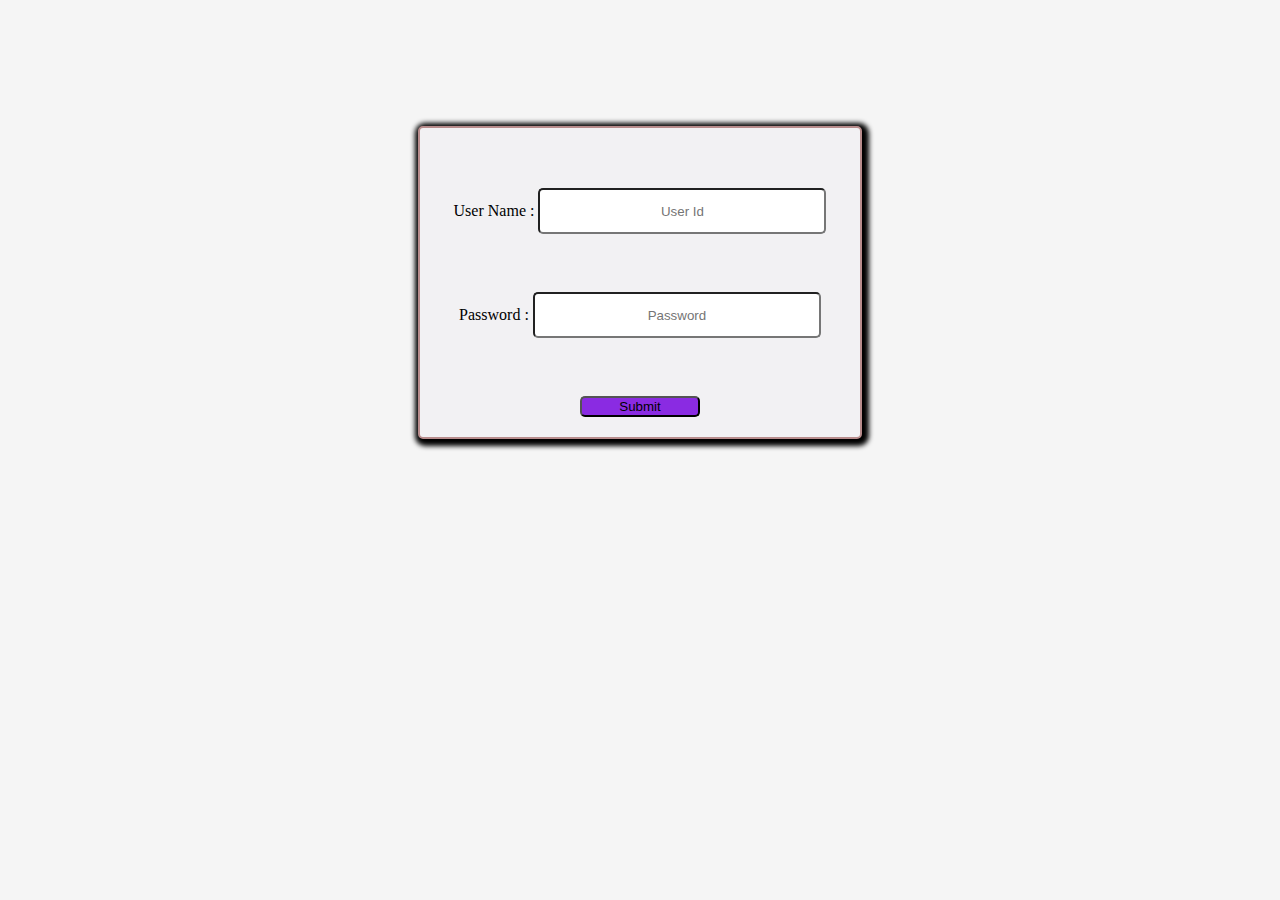
<file: login.html>
<!DOCTYPE html>
<html>
<head>
	<meta charset="utf-8">
	<meta name="viewport" content="width=device-width, initial-scale=1">
	<title></title>
	<link href="https://cdn.jsdelivr.net/npm/bootstrap@5.2.0/dist/css/bootstrap.min.css" rel="stylesheet" integrity="sha384-gH2yIJqKdNHPEq0n4Mqa/HGKIhSkIHeL5AyhkYV8i59U5AR6csBvApHHNl/vI1Bx" crossorigin="anonymous">

  <link rel="stylesheet" href="https://cdn.jsdelivr.net/npm/bootstrap-icons@1.9.1/font/bootstrap-icons.css">

	<!-- JavaScript Bundle with Popper -->
	<script src="https://cdn.jsdelivr.net/npm/bootstrap@5.2.0/dist/js/bootstrap.bundle.min.js" integrity="sha384-A3rJD856KowSb7dwlZdYEkO39Gagi7vIsF0jrRAoQmDKKtQBHUuLZ9AsSv4jD4Xa" crossorigin="anonymous"></script>
	<style>
		body{
			background-color: rgb(136, 194, 194);
			text-emphasis-color: black;
		}
		.container{
			width: 400px;
			height: auto;
			border-radius: 5px;
			margin: 0 auto;
			margin-top: 10%;
			padding: 20px 20px;
			background: rgb(242, 241, 243); 
			text-align: center; 
			border: 2px solid rgb(184, 140, 140);
			box-shadow: 2px 2px 5px 5px;
			text-align: center;
		}
		.un{
			width:70%;
			height:40px;
			border-radius:5px;
			text-align: center;
			margin-top: 10%;
		}
		.pw{
			width:70%;
			height:40px;
			border-radius:5px;
			text-align: center;
			margin-top: 10%;
		}
		.sub{
			background-color:blueviolet; 
			border-radius: 5px; 
			margin: 0 auto;
			margin-top: 10%;
			width: 30%;
			height: auto;
		}

	</style>
</head>
<body style="background-color: whitesmoke;">
	<div class="container-fluid">
		<section class="log">
				<div class="container" >
					<form action="" method="post">
						User Name : <input type="text" name="name" id="n" placeholder="User Id" class="un"><br><br>
						Password : <input type="password" name="pwd" placeholder="Password" class="pw" ><br><br>
						<input type="submit" name="Submit" class="sub">
					</form>
				</div>
		</section>
	</div>

</body>
</html>
</file>
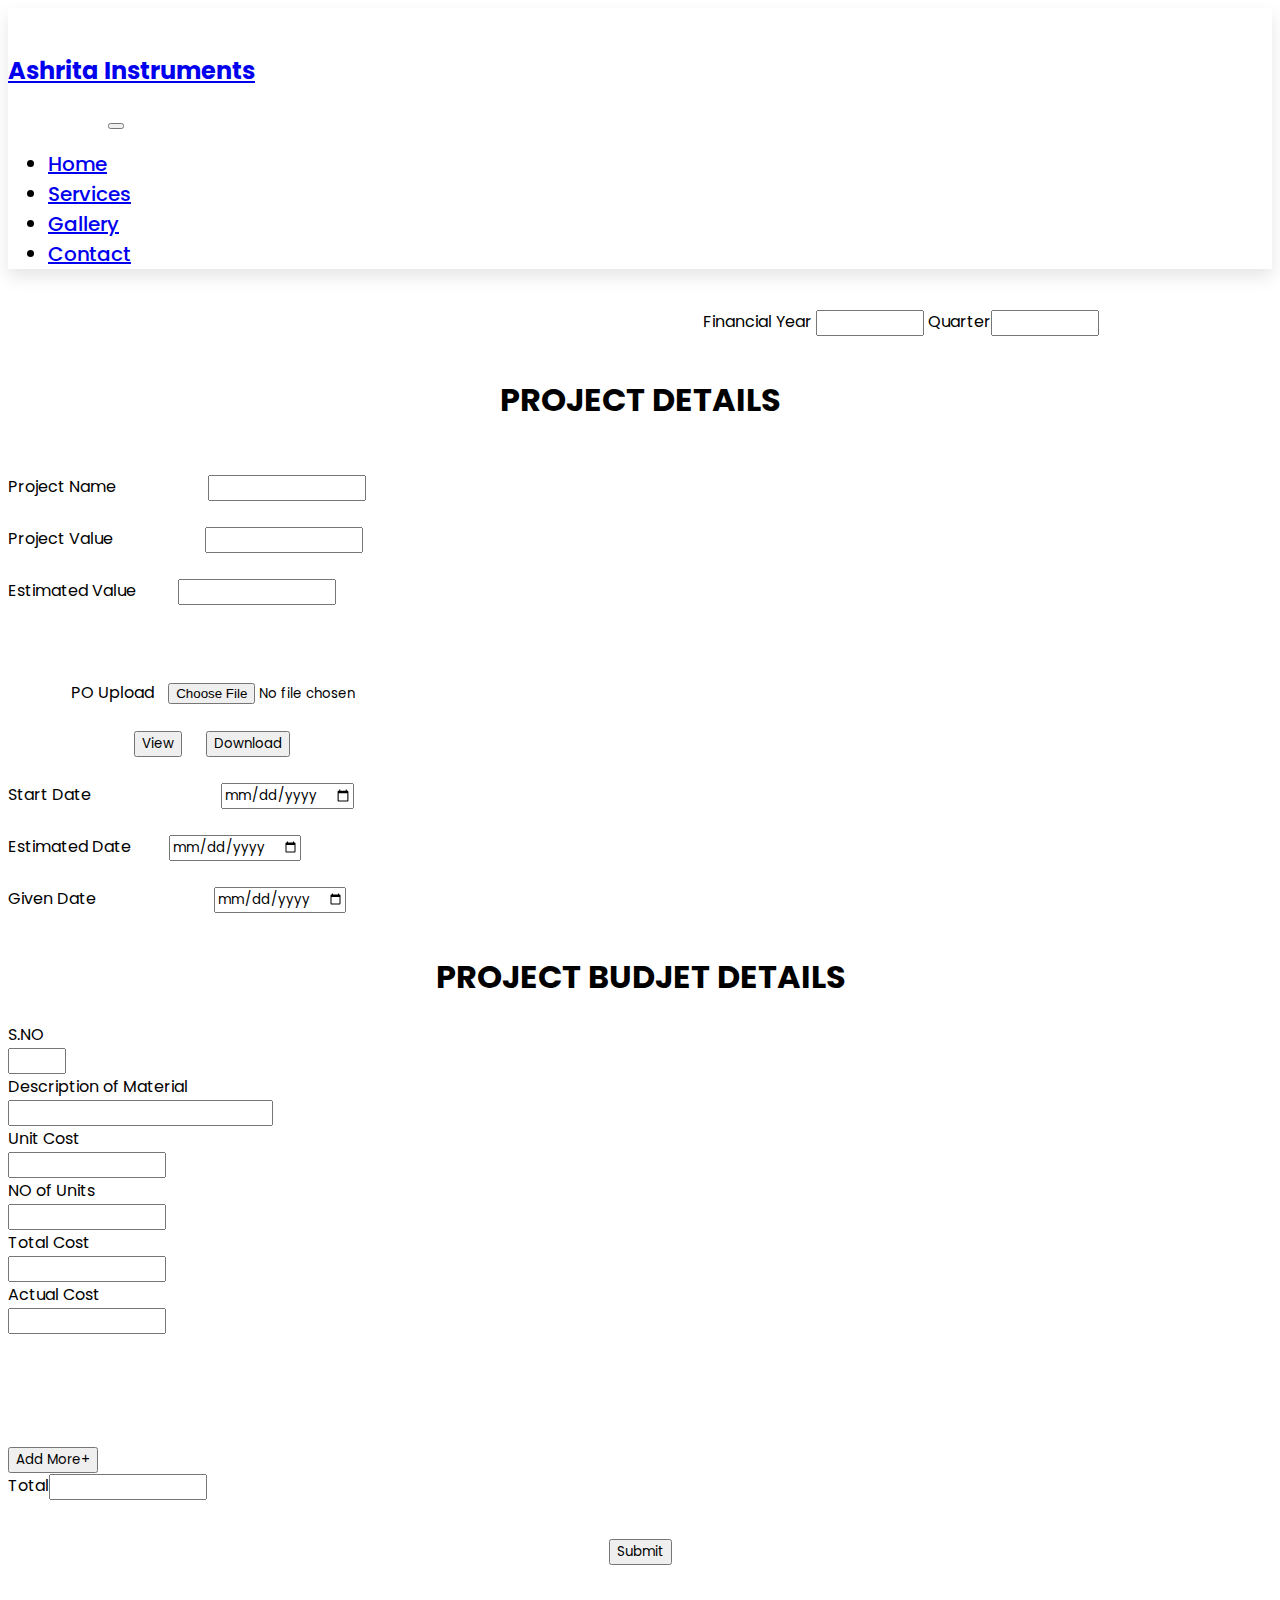
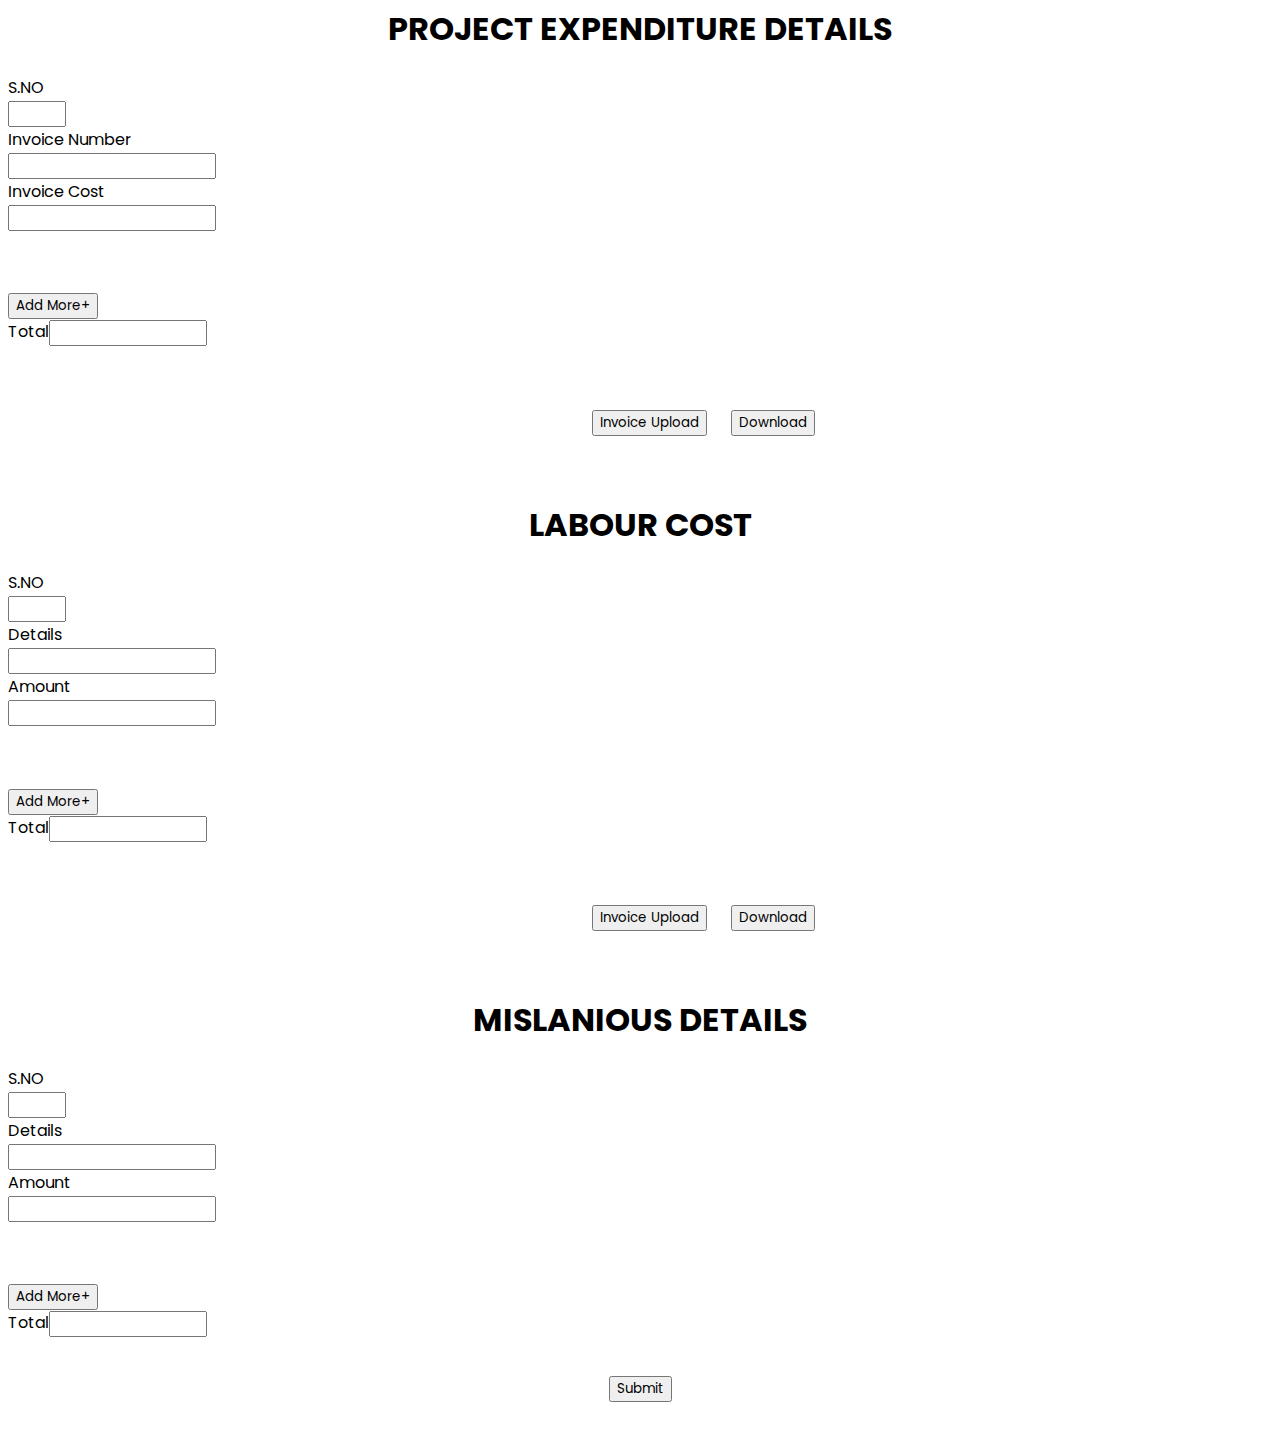
<file: page2.html>
<!DOCTYPE html>
<html lang="en">
<head>
    <meta charset="UTF-8">
    <meta http-equiv="X-UA-Compatible" content="IE=edge">
    <meta name="viewport" content="width=device-width, initial-scale=1.0">
    <title>Ashrita Instruments</title>
    <link rel="stylesheet" href="style.css">
    <link rel="stylesheet" href="https://cdnjs.cloudflare.com/ajax/libs/font-awesome/5.15.4/css/all.min.css">
	<link href="https://cdn.jsdelivr.net/npm/bootstrap@5.0.2/dist/css/bootstrap.min.css" rel="stylesheet" integrity="sha384-EVSTQN3/azprG1Anm3QDgpJLIm9Nao0Yz1ztcQTwFspd3yD65VohhpuuCOmLASjC" crossorigin="anonymous">
    <script src="https://cdn.jsdelivr.net/npm/bootstrap@5.0.2/dist/js/bootstrap.bundle.min.js" integrity="sha384-MrcW6ZMFYlzcLA8Nl+NtUVF0sA7MsXsP1UyJoMp4YLEuNSfAP+JcXn/tWtIaxVXM" crossorigin="anonymous"></script>
    <style>
        .a{
          width: 150px;
        }
    </style>
</head>
<body>
    <nav class="navbar navbar-expand-lg navbar-light bg-white" style="box-shadow:0rem 0.5rem 1rem rgba(0,0,0,0.1);">
		<div class="container-fluid">
		  <a class="navbar-brand" href="javascript:void(0)" style="margin-left: 20px;margin-right: 100px;"><h2>Ashrita Instruments</h2></a>
		  <button class="navbar-toggler" type="button" data-bs-toggle="collapse" data-bs-target="#mynavbar">
			<span class="navbar-toggler-icon"></span>
		  </button>
		  <div class="collapse navbar-collapse" id="mynavbar">
			<ul class="navbar-nav me-auto" >
			  <li class="nav-item" style="font-size: 20px;font-weight: 500;margin-right: 20px;">
				<a class="nav-link" href="#">Home</a>
			  </li>
			   <li class="nav-item" style="font-size: 20px;font-weight: 500;margin-right: 20px;">
				<a class="nav-link" href="#services">Services</a>
			  </li>
			  <li class="nav-item" style="font-size: 20px;font-weight: 500;margin-right: 20px;">
				<a class="nav-link" href="#gallery">Gallery</a>
			  </li>
			  <li class="nav-item" style="font-size: 20px;font-weight: 500;margin-right: 20px;">
				<a class="nav-link" href="#contact">Contact</a>
			  </li>
			</ul>
		  </div>
		</div>
	  </nav>

       
     <div class="container-fluid">
        <div class="container">
            <div style="margin-top: 40px;margin-left: 55%;" >
                Financial Year <input type="text" name="f" id="" style="width: 100px;">
                Quarter<input type="text" name="" id="" style="width: 100px;">
            </div>
            <div style="text-align: center;"> <h1 style="margin-top:40px; margin-bottom: 50px;">PROJECT DETAILS</h1></div>
            <form action="" method="post">
                <div class="row">
                    <div class="col-lg-6">
                        Project Name <input type="text" class="a" style="margin-left:7%"> <br><br>
                        Project Value <input type="text" class="a" style="margin-left:7%"><br><br>
                        Estimated Value <input type="text" class="a" style="margin-left:3%" ><br><br>
                    </div>
                    <div class="col-lg-6">
                        <br><br>
                        <label style="margin-left:5%; margin-right: 10px;">PO Upload </label><input type="file" ><br><br>
                        
                        <input type="button" class="btn btn-primary" value="View" style="margin-left:10%;">
                        <input type="button" class="btn btn-primary" value="Download" style="margin-left: 20px;"><br><br>
                    </div>
                </div>
                <div class="row">
                    <div class="col-lg-6">
                            Start Date <input type="date" style="margin-left: 10%;"><br><br>
                            <label >Estimated Date</label><input type="date" style="margin-left:3%;"><br><br>
                            Given Date <input type="date" style="margin-left: 9%;">
                        </div>
                    <div class="col-lg-6">
                          
                    </div>
                </div>

                <div >
                    <div style="text-align: center;"> <h1 style="margin-top: 40px; ">PROJECT BUDJET DETAILS</h1></div>
                    <div class="row" id="addmore">
                      <div class="col-lg-1">
                        S.NO<br><input type="text" style="width: 50px;">
                      </div>
                      <div class="col-lg-3 ">
                        Description of Material<br><input type="text">
                      </div>
                      <div class="col-lg-2 col-md-3 ">
                        Unit Cost<br><input type="text" class="a">
                      </div>
                      <div class="col-lg-2 col-md-3">
                        NO of Units<br><input type="text" class="a">
                      </div>
                      <div class="col-lg-2 col-md-3">
                        Total Cost<br><input type="text" class="a">
                      </div>
                      <div class="col-lg-2 col-md-3">
                        Actual Cost<br><input type="text" class="a">
                      </div>
                      <br><br>
                    </div>
                   
                    <script>
                      var patch ='<div class="col-lg-1">S.NO<br><input type="text" style="width: 50px;"></div><div class="col-lg-3 ">Description of Material<br><input type="text"></div><div class="col-lg-2 col-md-3">Unit Cost<br><input type="text" class="a"></div><div class="col-lg-2 col-md-3">NO of Units<br><input type="text" class="a"></div><div class="col-lg-2 col-md-3">Total Cost<br><input type="text" class="a"></div><div class="col-lg-2 col-md-3">Actual Cost<br><input type="text" class="a"></div>'
                   </script>
                <br>
                   <div class="row">
                    <div class="col-lg-2"></div>
                  <div class="col-lg-3">
                    <input type="button" value="Add More+" style="margin-top:3%;" onclick="document.getElementById('addmore').innerHTML=(document.getElementById('addmore').innerHTML+patch);" >  
                  </div>
                  <div class="col-lg-4 mt-3">
                    <label>Total</label><input type="text" style="width: 150px;">
                  </div>
                  <div class="col-lg-3"></div>
                  </div>
              </div>
              
              <div style="text-align: center;margin-top: 3%;"><input type="submit" name="Sumbit" class="btn btn-primary" style="text-align: center;"></div>
            </form>
            </div>
          </div>

        <section>
          <div class="container-fluid">
            <div class="container">
              <form action="" method="post">
                <div class="container">
                  <div style="text-align: center;"> <h1 style="margin-top: 40px; ">PROJECT EXPENDITURE DETAILS</h1></div>
                  <div class="row" id="addmore1">
                    <div class="col-lg-2"></div>
                    <div class="col-lg-1">
                      S.NO<br><input type="text" style="width: 50px;">
                    </div>
                    <div class="col-lg-3">
                      Invoice Number<br><input type="text" style="width: 200px;">
                    </div>
                    <div class="col-lg-3">
                      Invoice Cost<br><input type="text" style="width: 200px;">
                    </div>
                    <div col-lg-3></div>
                  </div>

                  <script>
                    var patch1 ='<div class="col-lg-2"></div><div class="col-lg-1">S.NO<br><input type="text" style="width: 50px;"></div><div class="col-lg-3 ">Invoice Number<br><input type="text" style="width: 200px;"></div><div class="col-lg-3">Invoice Cost<br><input type="text" style="width: 200px;"></div><div col-lg-3></div>'
                 </script>
               <br>
               <div class="row">
                <div class="col-lg-2"></div>
              <div class="col-lg-3">
                <input type="button" value="Add More+" style="margin-top:3%;" onclick="document.getElementById('addmore1').innerHTML=(document.getElementById('addmore1').innerHTML+patch1);" >  
              </div>
              <div class="col-lg-4 mt-3">
                <label>Total</label><input type="text" style="width: 150px;">
              </div>
              <div class="col-lg-3"></div>
               <div style="text-align: center; margin-top: 3%;">
                  <input type="button" class="btn btn-primary" value="Invoice Upload" style="margin-left:10%; margin-top: 2%;">
                <input type="button" class="btn btn-primary" value="Download" style="margin-left: 20px; margin-top: 2%;"><br><br>

              </div>
              </div>
            </div>

            <section>
              <div class="container-fluid">
                <div class="container">
                      <div style="text-align: center;"> <h1 style="margin-top: 40px; ">LABOUR COST</h1></div>
                      <div class="row" id="addmore2">
                        <div class="col-lg-2"></div>
                        <div class="col-lg-1">
                          S.NO<br><input type="text" style="width: 50px;">
                        </div>
                        <div class="col-lg-3">
                          Details<br><input type="text" style="width: 200px;">
                        </div>
                        <div class="col-lg-3">
                          Amount<br><input type="text" style="width: 200px;">
                        </div>
                        <div class="col-lg-3"></div>
                      </div>
    
                      <script>
                        var patch2 ='<div class="col-lg-2"></div><div class="col-lg-1">S.NO<br><input type="text" style="width: 50px;"></div><div class="col-lg-3">Details<br><input type="text" style="width: 200px;"></div><div class="col-lg-3">Amount<br><input type="text" style="width: 200px;"></div><div class="col-lg-3"></div>'
                     </script>
                     <br>
                     <div class="row">
                      <div class="col-lg-2"></div>
                    <div class="col-lg-3">
                      <input type="button" value="Add More+" style="margin-top:3%;" onclick="document.getElementById('addmore2').innerHTML=(document.getElementById('addmore2').innerHTML+patch2);" >  
                    </div>
                    <div class="col-lg-4 mt-3">
                      <label>Total</label><input type="text" style="width: 150px;">
                    </div>
                    <div class="col-lg-3"></div>
                     <div style="text-align: center; margin-top: 3%;">
                        <input type="button" class="btn btn-primary" value="Invoice Upload" style="margin-left:10%; margin-top: 2%;">
                      <input type="button" class="btn btn-primary" value="Download" style="margin-left: 20px; margin-top: 2%;"><br><br>

                    </div>
                    </div>
                </div>
    
            </section>
            <section>
              <div class="container-fluid">
                <div class="container">
                      <div style="text-align: center;"> <h1 style="margin-top: 40px; ">MISLANIOUS DETAILS</h1></div>
                      <div class="row" id="addmore3">
                        <div class="col-lg-2"></div>
                        <div class="col-lg-1">
                          S.NO<br><input type="text" style="width: 50px;">
                        </div>
                        <div class="col-lg-3">
                          Details<br><input type="text" style="width: 200px;">
                        </div>
                        <div class="col-lg-3">
                          Amount<br><input type="text" style="width: 200px;">
                        </div>
                        <div class="col-lg-3"></div>  
                      </div>
    
                      <script>
                        var patch3 ='<div class="col-lg-2"></div><div class="col-lg-1">S.NO<br><input type="text" style="width: 50px;"></div><div class="col-lg-3 ">Details<br><input type="text" style="width: 200px;"></div><div class="col-lg-3">Amount<br><input type="text" style="width: 200px;"></div><div class="col-lg-3"></div>'
                     </script>
                   <br>
                   <div class="row">
                    <div class="col-lg-2"></div>
                  <div class="col-lg-3">
                    <input type="button" value="Add More+" style="margin-top:3%;" onclick="document.getElementById('addmore3').innerHTML=(document.getElementById('addmore3').innerHTML+patch3);" >  
                  </div>
                  <div class="col-lg-4 mt-3">
                    <label>Total</label><input type="text" style="width: 150px;">
                  </div>
                  <div class="col-lg-3"></div>
                  </div>
    
            </section>
            <div style="text-align: center;margin-top: 3%; margin-bottom: 3%;"><input type="submit" name="Sumbit" class="btn btn-primary" style="text-align: center;"></div>
              </form>
            </div>
        </div>
      </section>

     </div>
   <script src="script.js"></script>
</body> 
</html>
</file>
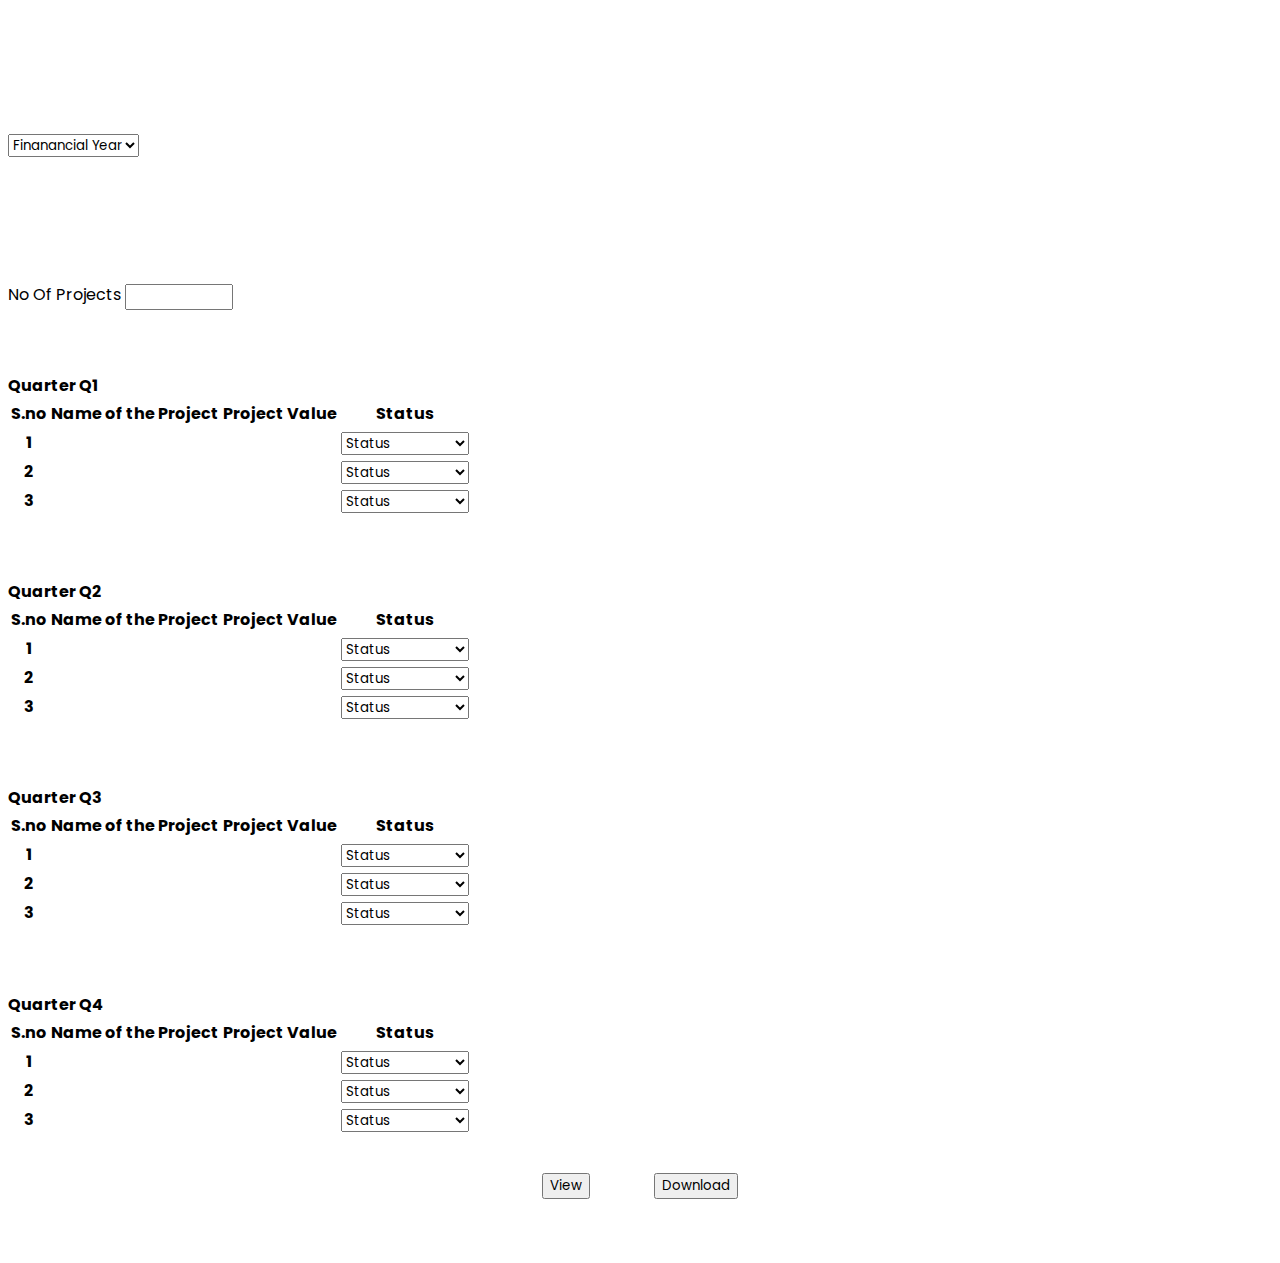
<file: page3.html>
<!DOCTYPE html>
<html lang="en">
<head>
    <meta charset="UTF-8">
    <meta http-equiv="X-UA-Compatible" content="IE=edge">
    <meta name="viewport" content="width=device-width, initial-scale=1.0">
    <title>Ashrita Instruments</title>
    <link rel="stylesheet" href="style.css">
    <link rel="stylesheet" href="https://cdnjs.cloudflare.com/ajax/libs/font-awesome/5.15.4/css/all.min.css">
	<link href="https://cdn.jsdelivr.net/npm/bootstrap@5.0.2/dist/css/bootstrap.min.css" rel="stylesheet" integrity="sha384-EVSTQN3/azprG1Anm3QDgpJLIm9Nao0Yz1ztcQTwFspd3yD65VohhpuuCOmLASjC" crossorigin="anonymous">
    <script src="https://cdn.jsdelivr.net/npm/bootstrap@5.0.2/dist/js/bootstrap.bundle.min.js" integrity="sha384-MrcW6ZMFYlzcLA8Nl+NtUVF0sA7MsXsP1UyJoMp4YLEuNSfAP+JcXn/tWtIaxVXM" crossorigin="anonymous"></script>
    <style>
    </style>
</head>
<body>
    <div class="container-fluid">
        <div class="container">
            <div class="row">
                <div class="col-lg-4 col-sm-5">
                    <select style=" margin-top: 10%;" >
                        <option value="">Finanancial Year</option>
                        <option value="">2021-2022</option>
                        <option value="">2022-2023</option>
                        <option value="">2023-2024</option>
                        <option value="">2024-2025</option>
                        <option value="">2025-2026</option>
                        <option value="">2026-2027</option>
                        <option value="">2027-2028</option>
                        <option value="">2028-2029</option>
                        <option value="">2029-2030</option>
                    </select>
                </div>
                <div class="col-lg-4 col-sm-2"></div>
                <div class="col-lg-4 col-sm-5">
                     No Of Projects <input type="text" style="width: 100px; margin-top: 10%;">
                </div>
            </div>

        <div style="margin-top: 5%;">
            <div><b>Quarter Q1</b></div>
            <div class="table-responsive">
                <table class="table">
                    <thead>
                        <tr>
                          <th scope="col">S.no</th>
                          <th scope="col">Name of the Project</th>
                          <th scope="col">Project Value</th>
                          <th scope="col">Status</th>

                          
                        </tr>
                      </thead>
                      <tbody>
                        <tr>
                          <th scope="row">1</th>
                          <td> </td>
                          <td></td>
                          <td>
                            <select id="drop1" onchange="drop1();">
                                <option value="d1v1">Status</option>
                                <option value="d1v2">Ongoing</option>
                                <option value="d1v3">Still not Started</option>
                                <option value="d1v4">Completed</option>
                            </select>
                            <div id="date1" style="display: none;"><input type="date"></input></div>
                            </td>
                        </tr>
                        <tr>
                          <th scope="row">2</th>
                          <td></td>
                          <td></td>
                          <td>
                            <select id="drop2" onchange="drop2();">
                                <option value="d2v1">Status</option>
                                <option value="d2v2">Ongoing</option>
                                <option value="d2v3">Still not Started</option>
                                <option value="d2v4">Completed</option>
                            </select>
                            <div id="date2" style="display: none;"><input type="date"></input></div>
                          </td>
                        </tr>
                        <tr>
                          <th scope="row">3</th>
                          <td></td>
                          <td></td>
                          <td>
                            <select id="drop3" onchange="drop3();">
                                <option value="d3v1">Status</option>
                                <option value="d3v2">Ongoing</option>
                                <option value="d3v3">Still not Started</option>
                                <option value="d3v4">Completed</option>
                            </select>
                            <div id="date3" style="display: none;"><input type="date"></input></div>
                          </td>
                        </tr>
                      </tbody>
                </table>
              </div>
        </div>

        <div style="margin-top: 5%;">
            <div><b>Quarter Q2</b></div>
            <div class="table-responsive">
                <table class="table">
                    <thead>
                        <tr>
                          <th scope="col">S.no</th>
                          <th scope="col">Name of the Project</th>
                          <th scope="col">Project Value</th>
                          <th scope="col">Status</th>
                          
                        </tr>
                      </thead>
                      <tbody>
                        <tr>
                          <th scope="row">1</th>
                          <td> </td>
                          <td></td>
                          <td>
                            <select id="drop4" onchange="drop4();">
                                <option value="d4v1">Status</option>
                                <option value="d4v2">Ongoing</option>
                                <option value="d4v3">Still not Started</option>
                                <option value="d4v4">Completed</option>
                            </select>
                            <div id="date4" style="display: none;"><input type="date"></input></div>
                            </td>
                        </tr>
                        <tr>
                          <th scope="row">2</th>
                          <td></td>
                          <td></td>
                          <td>
                            <select id="drop5" onchange="drop5();">
                                <option value="d5v1">Status</option>
                                <option value="d5v2">Ongoing</option>
                                <option value="d5v3">Still not Started</option>
                                <option value="d5v4">Completed</option>
                            </select>
                            <div id="date5" style="display: none;"><input type="date"></input></div>
                            </td>
                        </tr>
                        <tr>
                          <th scope="row">3</th>
                          <td></td>
                          <td></td>
                          <td>
                            <select id="drop6" onchange="drop6();">
                                <option value="d6v1">Status</option>
                                <option value="d6v2">Ongoing</option>
                                <option value="d6v3">Still not Started</option>
                                <option value="d6v4">Completed</option>
                            </select>
                            <div id="date6" style="display: none;"><input type="date"></input></div>
                            </td>
                        </tr>
                      </tbody>
                </table>
              </div>
        </div>

        <div style="margin-top: 5%;">
            <div><b>Quarter Q3</b></div>
            <div class="table-responsive">
                <table class="table">
                    <thead>
                        <tr>
                          <th scope="col">S.no</th>
                          <th scope="col">Name of the Project</th>
                          <th scope="col">Project Value</th>
                          <th scope="col">Status</th>
                          
                        </tr>
                      </thead>
                      <tbody>
                        <tr>
                          <th scope="row">1</th>
                          <td> </td>
                          <td></td>
                          <td>
                            <select id="drop7" onchange="drop7();">
                                <option value="d7v1">Status</option>
                                <option value="d7v2">Ongoing</option>
                                <option value="d7v3">Still not Started</option>
                                <option value="d7v4">Completed</option>
                            </select>
                            <div id="date7" style="display: none;"><input type="date"></input></div>
                            </td>
                        </tr>
                        <tr>
                          <th scope="row">2</th>
                          <td></td>
                          <td></td>
                          <td>
                            <select id="drop8" onchange="drop8();">
                                <option value="d8v1">Status</option>
                                <option value="d8v2">Ongoing</option>
                                <option value="d8v3">Still not Started</option>
                                <option value="d8v4">Completed</option>
                            </select>
                            <div id="date8" style="display: none;"><input type="date"></input></div>
                            </td>
                        </tr>
                        <tr>
                          <th scope="row">3</th>
                          <td></td>
                          <td></td>
                          <td>
                            <select id="drop9" onchange="drop9();">
                                <option value="d9v1">Status</option>
                                <option value="d9v2">Ongoing</option>
                                <option value="d9v3">Still not Started</option>
                                <option value="d9v4">Completed</option>
                            </select>
                            <div id="date9" style="display: none;"><input type="date"></input></div>
                            </td>
                        </tr>
                      </tbody>
                </table>
              </div>
        </div>

        <div style="margin-top: 5%;">
            <div><b>Quarter Q4</b></div>
            <div class="table-responsive">
                <table class="table">
                    <thead>
                        <tr>
                          <th scope="col">S.no</th>
                          <th scope="col">Name of the Project</th>
                          <th scope="col">Project Value</th>
                          <th scope="col">Status</th>
                          
                        </tr>
                      </thead>
                      <tbody>
                        <tr>
                          <th scope="row">1</th>
                          <td> </td>
                          <td></td>
                          <td>
                            <select id="drop10" onchange="drop10();">
                                <option value="d10v1">Status</option>
                                <option value="d10v2">Ongoing</option>
                                <option value="d10v3">Still not Started</option>
                                <option value="d10v4">Completed</option>
                            </select>
                            <div id="date10" style="display: none;"><input type="date"></input></div>
                            </td>
                        </tr>
                        <tr>
                          <th scope="row">2</th>
                          <td></td>
                          <td></td>
                          <td>
                            <select id="drop11" onchange="drop11();">
                                <option value="d11v1">Status</option>
                                <option value="d11v2">Ongoing</option>
                                <option value="d11v3">Still not Started</option>
                                <option value="d11v4">Completed</option>
                            </select>
                            <div id="date11" style="display: none;"><input type="date"></input></div>
                            </td>
                        </tr>
                        <tr>
                          <th scope="row">3</th>
                          <td></td>
                          <td></td>
                          <td>
                            <select id="drop12" onchange="drop12();">
                                <option value="d12v1">Status</option>
                                <option value="d12v2">Ongoing</option>
                                <option value="d12v3">Still not Started</option>
                                <option value="d12v4">Completed</option>
                            </select>
                            <div id="date12" style="display: none;"><input type="date"></input></div>
                            </td>
                        </tr>
                      </tbody>
                </table>
              </div>
        </div>

        <div style="text-align: center;margin-top: 3%;margin-bottom: 5%;"><input type="button" value="View" style="margin-right: 5%;" class="btn btn-primary"><input type="button" value="Download" class="btn btn-primary"></div>
        

        </div>
    </div>
    <script>
        if(cp){
            document.getElementById("c").style.display="block";
        }

        function drop1(){
          drop=document.getElementById("drop1").value;
          if(drop=="d1v4"){
              document.getElementById("date1").style.display="inline-block";
          }
          else{
            document.getElementById("date1").style.display="none";
          }
        }
        function drop2(){
          drop=document.getElementById("drop2").value;
          if(drop=="d2v4"){
              document.getElementById("date2").style.display="inline-block";
          }
          else{
            document.getElementById("date2").style.display="none";
          }
        }
        function drop3(){
          drop=document.getElementById("drop3").value;
          if(drop=="d3v4"){
              document.getElementById("date3").style.display="inline-block";
          }
          else{
            document.getElementById("date3").style.display="none";
          }
        }
        function drop4(){
          drop=document.getElementById("drop4").value;
          if(drop=="d4v4"){
              document.getElementById("date4").style.display="inline-block";
          }
          else{
            document.getElementById("date4").style.display="none";
          }
        }
        function drop5(){
          drop=document.getElementById("drop5").value;
          if(drop=="d5v4"){
              document.getElementById("date5").style.display="inline-block";
          }
          else{
            document.getElementById("date5").style.display="none";
          }
        }
        function drop6(){
          drop=document.getElementById("drop6").value;
          if(drop=="d6v4"){
              document.getElementById("date6").style.display="inline-block";
          }
          else{
            document.getElementById("date6").style.display="none";
          }
        }
        function drop7(){
          drop=document.getElementById("drop7").value;
          if(drop=="d7v4"){
              document.getElementById("date7").style.display="inline-block";
          }
          else{
            document.getElementById("date7").style.display="none";
          }
        }
        function drop8(){
          drop=document.getElementById("drop8").value;
          if(drop=="d8v4"){
              document.getElementById("date8").style.display="inline-block";
          }
          else{
            document.getElementById("date8").style.display="none";
          }
        }
        function drop9(){
          drop=document.getElementById("drop9").value;
          if(drop=="d9v4"){
              document.getElementById("date9").style.display="inline-block";
          }
          else{
            document.getElementById("date9").style.display="none";
          }
        }
        function drop10(){
          drop=document.getElementById("drop10").value;
          if(drop=="d10v4"){
              document.getElementById("date10").style.display="inline-block";
          }
          else{
            document.getElementById("date10").style.display="none";
          }
        }
        function drop11(){
          drop=document.getElementById("drop11").value;
          if(drop=="d11v4"){
              document.getElementById("date11").style.display="inline-block";
          }
          else{
            document.getElementById("date11").style.display="none";
          }
        }
        function drop12(){
          drop=document.getElementById("drop12").value;
          if(drop=="d12v4"){
              document.getElementById("date12").style.display="inline-block";
          }
          else{
            document.getElementById("date12").style.display="none";
          }
        }
    </script>
</body>
</html>
</file>
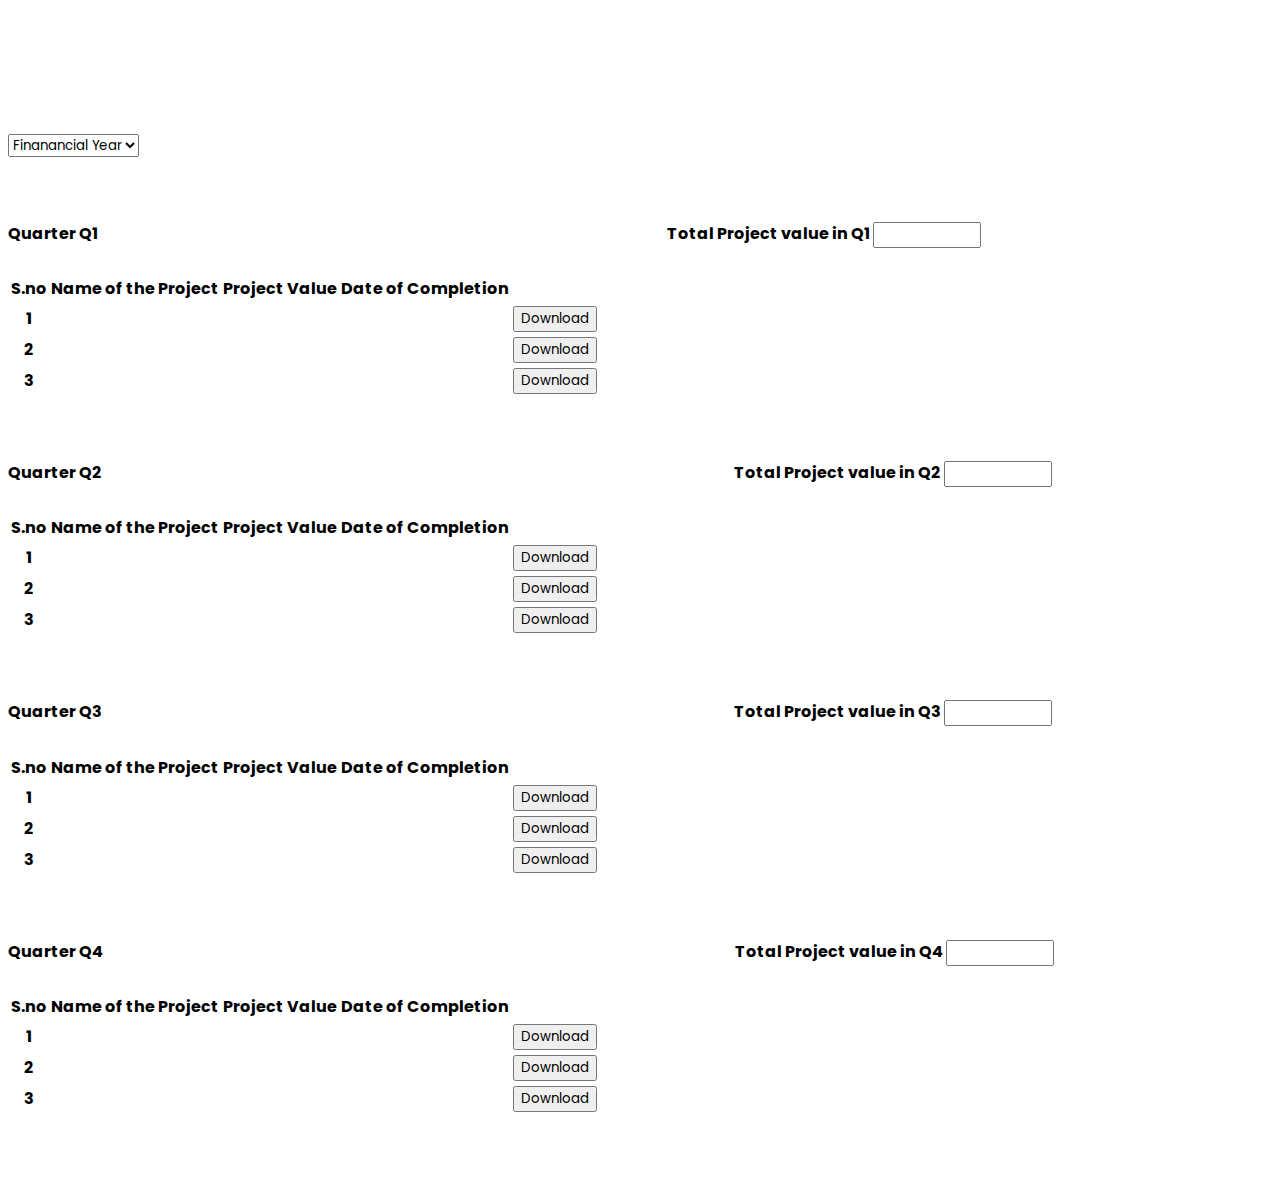
<file: page4.html>
<!DOCTYPE html>
<html lang="en">
<head>
    <meta charset="UTF-8">
    <meta http-equiv="X-UA-Compatible" content="IE=edge">
    <meta name="viewport" content="width=device-width, initial-scale=1.0">
    <title>Ashrita Instruments</title>
    <link rel="stylesheet" href="style.css">
    <link rel="stylesheet" href="https://cdnjs.cloudflare.com/ajax/libs/font-awesome/5.15.4/css/all.min.css">
	<link href="https://cdn.jsdelivr.net/npm/bootstrap@5.0.2/dist/css/bootstrap.min.css" rel="stylesheet" integrity="sha384-EVSTQN3/azprG1Anm3QDgpJLIm9Nao0Yz1ztcQTwFspd3yD65VohhpuuCOmLASjC" crossorigin="anonymous">
    <script src="https://cdn.jsdelivr.net/npm/bootstrap@5.0.2/dist/js/bootstrap.bundle.min.js" integrity="sha384-MrcW6ZMFYlzcLA8Nl+NtUVF0sA7MsXsP1UyJoMp4YLEuNSfAP+JcXn/tWtIaxVXM" crossorigin="anonymous"></script>
    <style>
    </style>
</head>
<body>
    <div class="container-fluid" style="margin-bottom: 5%;">
        <div class="container">
            <div class="row">
                <div class="col-lg-4 col-sm-5">
                    <select style=" margin-top: 10%;" >
                        <option value="">Finanancial Year</option>
                        <option value="">2021-2022</option>
                        <option value="">2022-2023</option>
                        <option value="">2023-2024</option>
                        <option value="">2024-2025</option>
                        <option value="">2025-2026</option>
                        <option value="">2026-2027</option>
                        <option value="">2027-2028</option>
                        <option value="">2028-2029</option>
                        <option value="">2029-2030</option>
                    </select>
                </div>
                <div class="col-lg-4 col-sm-2"></div>
                <div class="col-lg-4 col-sm-5"></div>
            </div>
            <div style="margin-top: 5%;">
                <div style="margin-bottom: 2%;"><b>Quarter Q1</b><label style="margin-left: 45%;"><b>Total Project value in Q1 </b><input type="text" style="width:100px;"></label></div>
                <div class="table-responsive">
                    <table class="table">
                        <thead>
                            <tr>
                              <th scope="col">S.no</th>
                              <th scope="col">Name of the Project</th>
                              <th scope="col">Project Value</th>
                              <th scope="col">Date of Completion</th>
                              
                            </tr>
                          </thead>
                          <tbody>
                            <tr>
                              <th scope="row">1</th>
                              <td> </td>
                              <td></td>
                              <td></td>
                              <td><input type="button" value="Download" class="btn btn-primary"></td>
                            </tr>
                            <tr>
                              <th scope="row">2</th>
                              <td></td>
                              <td></td>
                              <td></td>
                              <td><input type="button" value="Download" class="btn btn-primary"></td>
                            </tr>
                            <tr>
                              <th scope="row">3</th>
                              <td></td>
                              <td></td>
                              <td></td>
                              <td><input type="button" value="Download" class="btn btn-primary"></td>
                            </tr>
                          </tbody>
                    </table>
                  </div>
            </div>
            <div style="margin-top: 5%;">
                <div style="margin-bottom: 2%;"><b>Quarter Q2</b><label style="margin-left: 50%;"><b>Total Project value in Q2 </b><input type="text" style="width:100px;"></label></div>
                <div class="table-responsive">
                    <table class="table">
                        <thead>
                            <tr>
                              <th scope="col">S.no</th>
                              <th scope="col">Name of the Project</th>
                              <th scope="col">Project Value</th>
                              <th scope="col">Date of Completion</th>
                              
                            </tr>
                          </thead>
                          <tbody>
                            <tr>
                              <th scope="row">1</th>
                              <td> </td>
                              <td></td>
                              <td></td>
                              <td><input type="button" value="Download" class="btn btn-primary"></td>
                            </tr>
                            <tr>
                              <th scope="row">2</th>
                              <td></td>
                              <td></td>
                              <td></td>
                              <td><input type="button" value="Download" class="btn btn-primary"></td>
                            </tr>
                            <tr>
                              <th scope="row">3</th>
                              <td></td>
                              <td></td>
                              <td></td>
                              <td><input type="button" value="Download" class="btn btn-primary"></td>
                            </tr>
                          </tbody>
                    </table>
                  </div>
            </div>
            <div style="margin-top: 5%;">
                <div style="margin-bottom: 2%;"><b>Quarter Q3</b><label style="margin-left: 50%;"><b>Total Project value in Q3 </b><input type="text" style="width:100px;"></label></div>
                <div class="table-responsive">
                    <table class="table">
                        <thead>
                            <tr>
                              <th scope="col">S.no</th>
                              <th scope="col">Name of the Project</th>
                              <th scope="col">Project Value</th>
                              <th scope="col">Date of Completion</th>
                              
                            </tr>
                          </thead>
                          <tbody>
                            <tr>
                              <th scope="row">1</th>
                              <td> </td>
                              <td></td>
                              <td></td>
                              <td><input type="button" value="Download" class="btn btn-primary"></td>
                            </tr>
                            <tr>
                              <th scope="row">2</th>
                              <td></td>
                              <td></td>
                              <td></td>
                              <td><input type="button" value="Download" class="btn btn-primary"></td>
                            </tr>
                            <tr>
                              <th scope="row">3</th>
                              <td></td>
                              <td></td>
                              <td></td>
                              <td><input type="button" value="Download" class="btn btn-primary"></td>
                            </tr>
                          </tbody>
                    </table>
                  </div>
            </div>
            <div style="margin-top: 5%;">
                <div style="margin-bottom: 2%;"><b>Quarter Q4</b><label style="margin-left: 50%;"><b>Total Project value in Q4 </b><input type="text" style="width:100px;"></label></div>
                <div class="table-responsive">
                    <table class="table">
                        <thead>
                            <tr>
                              <th scope="col">S.no</th>
                              <th scope="col">Name of the Project</th>
                              <th scope="col">Project Value</th>
                              <th scope="col">Date of Completion</th>
                              
                            </tr>
                          </thead>
                          <tbody>
                            <tr>
                              <th scope="row">1</th>
                              <td> </td>
                              <td></td>
                              <td></td>
                              <td><input type="button" value="Download" class="btn btn-primary"></td>
                            </tr>
                            <tr>
                              <th scope="row">2</th>
                              <td></td>
                              <td></td>
                              <td></td>
                              <td><input type="button" value="Download" class="btn btn-primary"></td>
                            </tr>
                            <tr>
                              <th scope="row">3</th>
                              <td></td>
                              <td></td>
                              <td></td>
                              <td><input type="button" value="Download" class="btn btn-primary"></td>
                            </tr>
                          </tbody>
                    </table>
                  </div>
            </div>
        </div>
    </div>    
</body>
</file>
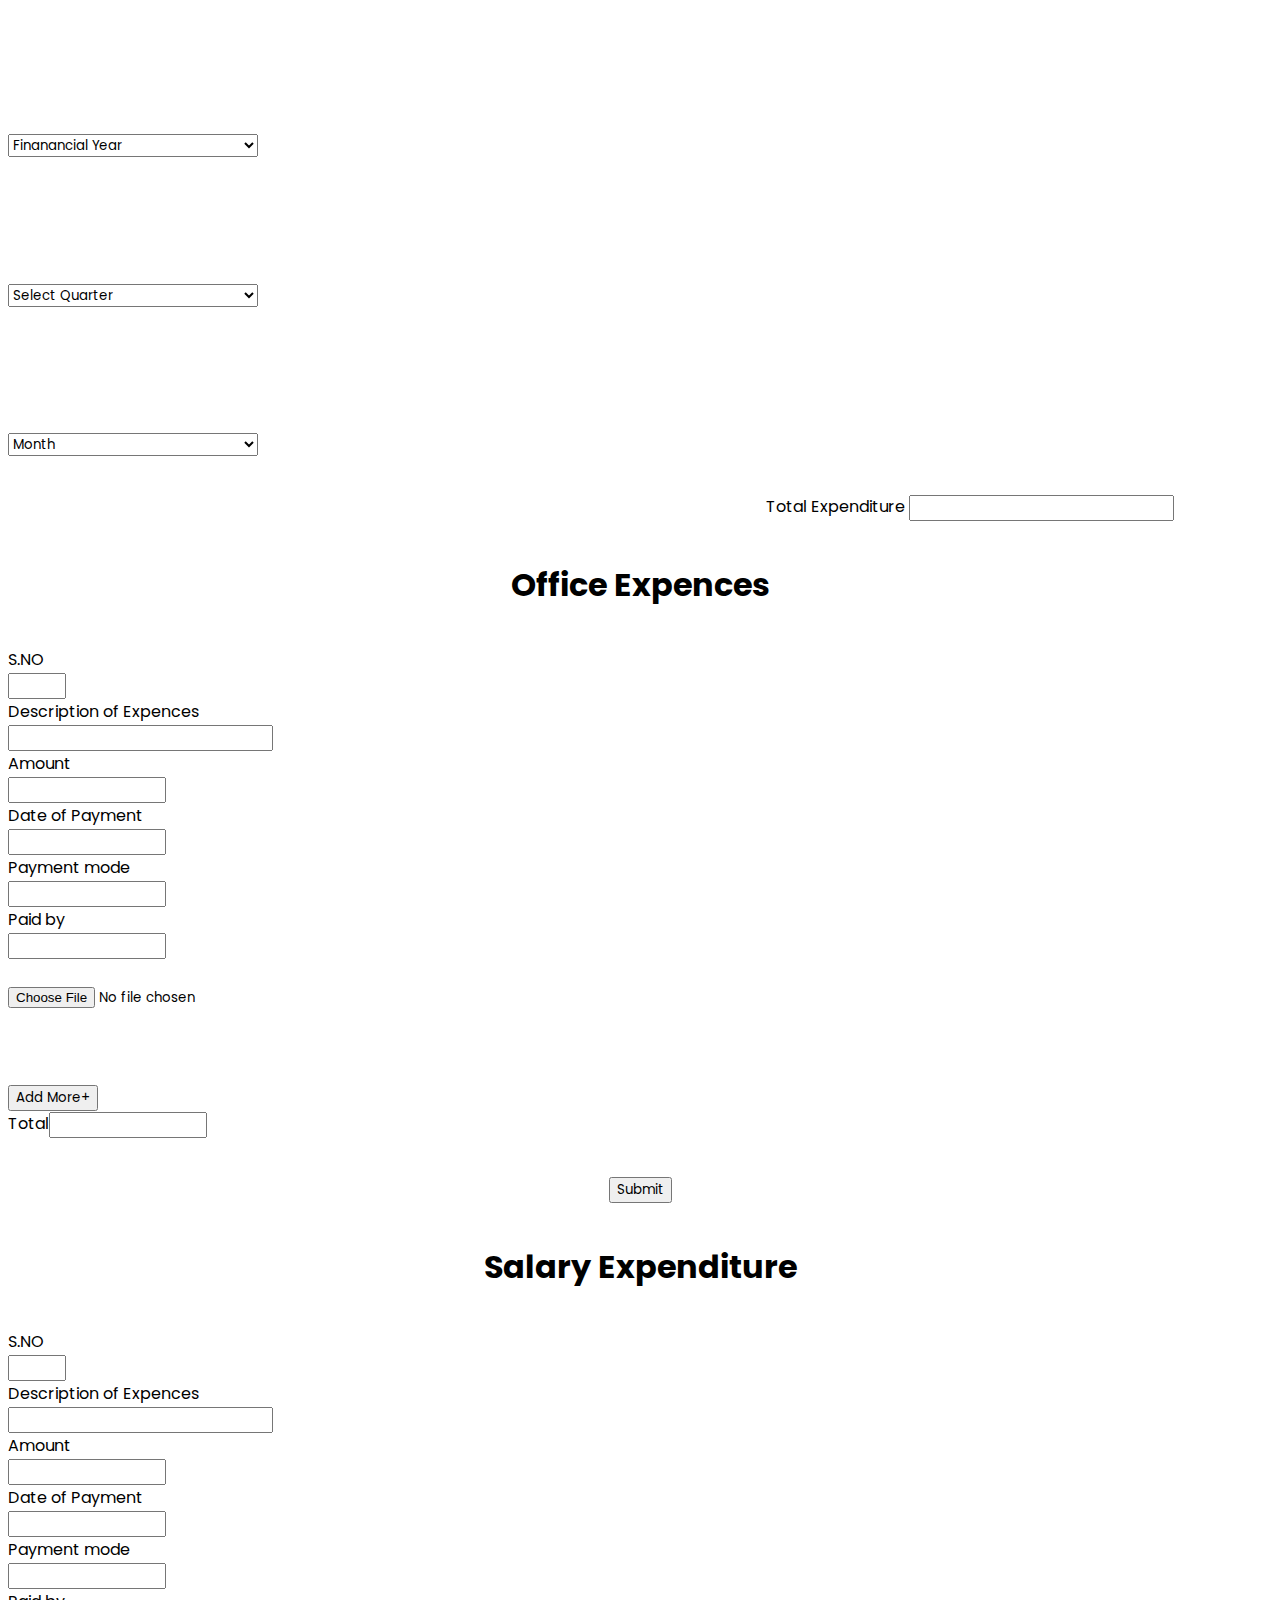
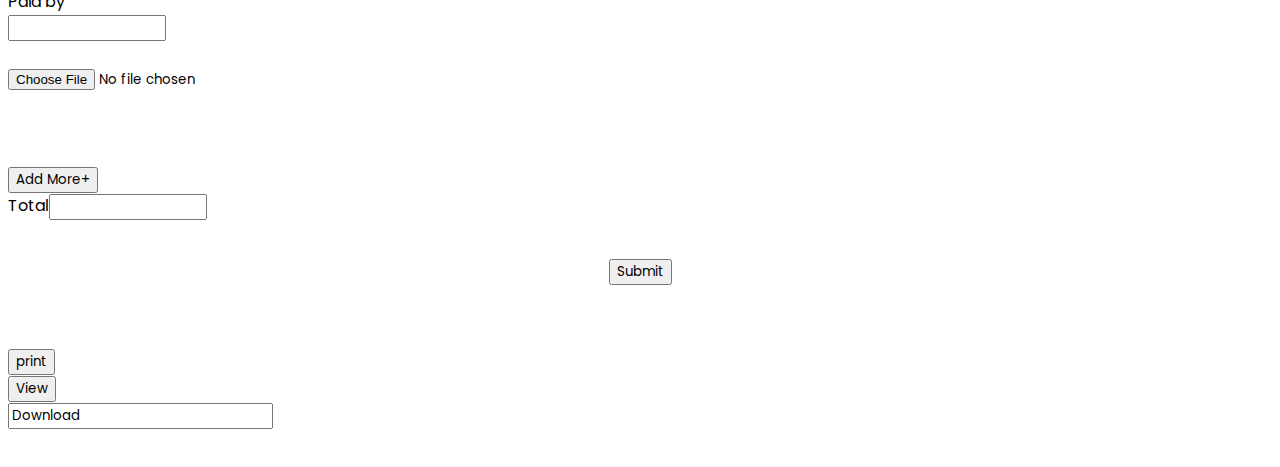
<file: page5.html>
<!DOCTYPE html>
<html lang="en">
<head>
    <meta charset="UTF-8">
    <meta http-equiv="X-UA-Compatible" content="IE=edge">
    <meta name="viewport" content="width=device-width, initial-scale=1.0">
    <title>Ashrita Instruments</title>
    <link rel="stylesheet" href="style.css">
    <link rel="stylesheet" href="https://cdnjs.cloudflare.com/ajax/libs/font-awesome/5.15.4/css/all.min.css">
	<link href="https://cdn.jsdelivr.net/npm/bootstrap@5.0.2/dist/css/bootstrap.min.css" rel="stylesheet" integrity="sha384-EVSTQN3/azprG1Anm3QDgpJLIm9Nao0Yz1ztcQTwFspd3yD65VohhpuuCOmLASjC" crossorigin="anonymous">
    <script src="https://cdn.jsdelivr.net/npm/bootstrap@5.0.2/dist/js/bootstrap.bundle.min.js" integrity="sha384-MrcW6ZMFYlzcLA8Nl+NtUVF0sA7MsXsP1UyJoMp4YLEuNSfAP+JcXn/tWtIaxVXM" crossorigin="anonymous"></script>
    <style>
        .a{
          width: 150px;
        }
    </style>
</head>
<body>
    <div class="container-fluid">
        <div class="container">
            <form action=""  method="post">
            <div class="row">
                <div class="col-lg-4 col-sm-5">
                    <select class="form-select" style=" margin-top: 10%; width: 250px;" >
                        <option value="">Finanancial Year</option>
                        <option value="">2021-2022</option>
                        <option value="">2022-2023</option>
                        <option value="">2023-2024</option>
                        <option value="">2024-2025</option>
                        <option value="">2025-2026</option>
                        <option value="">2026-2027</option>
                        <option value="">2027-2028</option>
                        <option value="">2028-2029</option>
                        <option value="">2029-2030</option>
                    </select>
                </div>
                <div class="col-lg-4 col-sm-2">
                    <select  class="form-select" style=" margin-top: 10%; width: 250px;" >
                        <option>Select Quarter</option>
				        <option>Q1(Apr-Jun)</option>
				        <option>Q2(Jul-Sep)</option>
				        <option>Q3(Oct-Dec)</option>
				        <option>Q4(Jan-Mar)</option>
                    </select>
                </div>
                <div class="col-lg-4 col-sm-5">
                    <select class="form-select" style=" margin-top: 10%; width: 250px;">
                        <option>Month</option>
                        <option>January</option>
                        <option>February</option>
                        <option>March</option>
                        <option>April</option>
                        <option>May</option>
                        <option>June</option>
                        <option>July</option>
                        <option>August</option>
                        <option>September</option>
                        <option>October</option>
                        <option>November</option>
                        <option>December</option>

                    </select>
                </div>
            </div>

        <div style="margin-top: 3%;margin-left:60%;">Total Expenditure <input type="text"></div>
        <div style="margin-top: 3%;">
            <div>
                <div style="text-align: center; margin-bottom: 3%;"> <h1 style="margin-top: 40px; ">Office Expences</h1></div>
                <div class="row" id="addmore">
                  <div class="col-lg-1">
                    S.NO<br><input type="text" style="width: 50px;">
                  </div>
                  <div class="col-lg-3 ">
                    Description of Expences<br><input type="text">
                  </div>
                  <div class="col-lg-2 col-md-3 ">
                    Amount<br><input type="text" class="a">
                  </div>
                  <div class="col-lg-2 col-md-3">
                    Date of Payment<br><input type="text" class="a">
                  </div>
                  <div class="col-lg-2 col-md-3">
                    Payment mode<br><input type="text" class="a">
                  </div>
                  <div class="col-lg-2 col-md-3">
                    Paid by<br><input type="text" class="a">
                  </div>
                  <div style="margin-top:2%;">
                    <input type="file" value="Upload" >
                  </div>
                  <br><br>
                </div>
                
                <script>
                  var patch ='<div class="col-lg-1">S.NO<br><input type="text" style="width: 50px;"></div><div class="col-lg-2 col-lg-3">Description of Expences<br><input type="text"></div><div class="col-lg-2 col-md-3">Amount<br><input type="text" class="a"></div><div class="col-lg-2 col-md-3">Date of Payment<br><input type="text" class="a"></div><div class="col-lg-2 col-md-3">Payment mode<br><input type="text" class="a"></div><div class="col-lg-2 col-md-3">Paid By<br><input type="text" class="a"></div><div style="margin-top:2%;"><input type="file" value="Upload" ></div><br><br>'
               </script>
               <br>
                  <div class="row">
                  <div class="col-lg-3 mt-3">
                    <input type="button" value="Add More+" class="btn btn-primary" onclick="document.getElementById('addmore').innerHTML=(document.getElementById('addmore').innerHTML+patch);" >  
                  </div>
                  <div class="col-lg-6"></div>
                  <div class="col-lg-3 mt-3">
                    <label>Total</label><input type="text" style="width: 150px;">
                  </div>
                <div style="text-align: center;margin-top: 3%;"><input type="submit" name="Sumbit" class="btn btn-primary" style="text-align: center;"></div>
              </div>
              </div>
              </div>
            </form>

            <div style="margin-top: 3%;">
              <div>
                <form action="" method="post"></form>
                  <div style="text-align: center; margin-bottom: 3%;"> <h1 style="margin-top: 40px;">Salary Expenditure</h1></div>
                  <div class="row" id="addmore1">
                    <div class="col-lg-1">
                      S.NO<br><input type="text" style="width: 50px;">
                    </div>
                    <div class="col-lg-3 ">
                      Description of Expences<br><input type="text">
                    </div>
                    <div class="col-lg-2 col-md-3 ">
                      Amount<br><input type="text" class="a">
                    </div>
                    <div class="col-lg-2 col-md-3">
                      Date of Payment<br><input type="text" class="a">
                    </div>
                    <div class="col-lg-2 col-md-3">
                      Payment mode<br><input type="text" class="a">
                    </div>
                    <div class="col-lg-2 col-md-3">
                      Paid by<br><input type="text" class="a">
                    </div>
                    <div style="margin-top:2%;">
                      <input type="file" value="Upload" >
                    </div>
                    <br><br>
                  </div>
                  <script>
                    var patch1 ='<div class="col-lg-1">S.NO<br><input type="text" style="width: 50px;"></div><div class="col-lg-2 col-lg-3">Description of Expences<br><input type="text"></div><div class="col-lg-2 col-md-3">Amount<br><input type="text" class="a"></div><div class="col-lg-2 col-md-3">Date of Payment<br><input type="text" class="a"></div><div class="col-lg-2 col-md-3">Payment mode<br><input type="text" class="a"></div><div class="col-lg-2 col-md-3">Paid By<br><input type="text" class="a"></div><div style="margin-top:2%; "><input type="file" value="Upload" ></div><br><br>'
                 </script>
                    <br>
                    <div class="row">
                    <div class="col-lg-3 mt-3">
                      <input type="button" value="Add More+" class="btn btn-primary" onclick="document.getElementById('addmore1').innerHTML=(document.getElementById('addmore1').innerHTML+patch1);" >  
                    </div>
                    <div class="col-lg-6"></div>
                    <div class="col-lg-3 mt-3">
                      <label>Total</label><input type="text" style="width: 150px;">
                    </div>
                  <div style="text-align: center;margin-top: 3%;margin-bottom: 5%;"><input type="submit" name="Sumbit" class="btn btn-primary" style="text-align: center;"></div>
                </div>
               </div>
            </form>
            <div class="row" style="margin-bottom: 3%;">
              <div class="col-lg-4">
                <input type="button" class="btn btn-primary w-50 mt-3" value="print" >
              </div>
            <div class="col-lg-4">
              <input type="button" value="View" class="btn btn-primary w-50 mt-3">
            </div>
            <div class="col-lg-4">
              <input type="text" value="Download" class="btn btn-primary w-50 mt-3">
            </div>
          </div> 
      </div>
    </div>
    </div>
</body>
</html>
</file>
<file: style.css>
@import url('https://fonts.googleapis.com/css2?family=Poppins:wght@100;200;300;400;500;600&display=swap');
*{
    font-family: 'Poppins', sans-serif;
 }

 html::-webkit-scrollbar{
    width: 0.5rem;
 }
 
 html::-webkit-scrollbar-track{
    background-color: white;
 }
 
 html::-webkit-scrollbar-thumb{
    background-color: #8e44ad;;
 }
</file>
